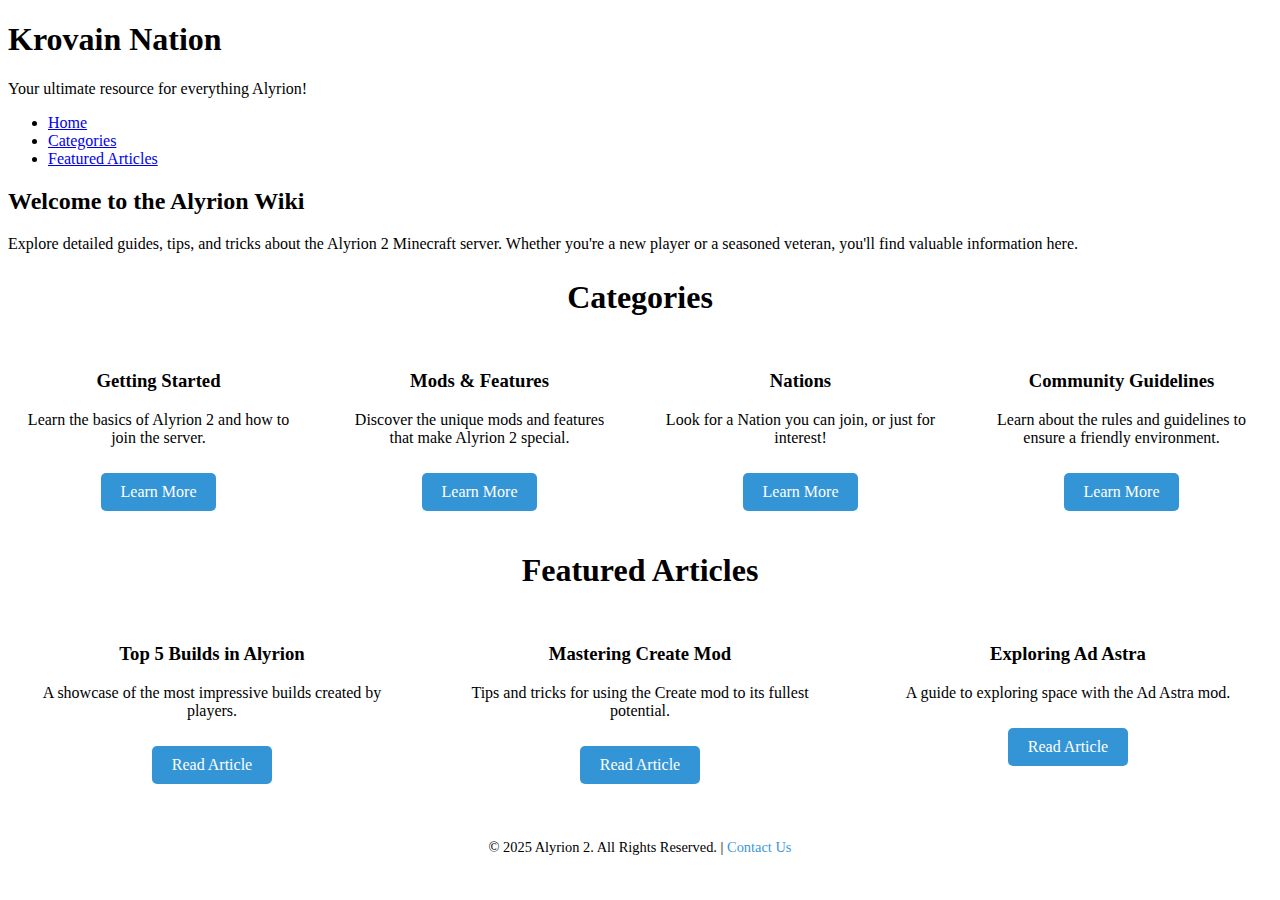
<file: wiki/krovain-nation.html>
<!DOCTYPE html>
<html lang="en">
<head>
    <meta charset="UTF-8">
    <meta name="viewport" content="width=device-width, initial-scale=1.0">
    <title>Alyrion Wiki - Krovain Nation</title>
    <link rel="stylesheet" href="/styles.css">
</head>
<body>
    <!-- Header -->
    <header class="transparent-box">
        <h1>Krovain Nation</h1>
        <p>Your ultimate resource for everything Alyrion!</p>
        <nav>
            <ul>
                <li><a href="index.html">Home</a></li>
                <li><a href="#categories">Categories</a></li>
                <li><a href="#featured">Featured Articles</a></li>
            </ul>
        </nav>
    </header>

    <!-- Main Section -->
    <section id="main" class="transparent-box">
        <h2>Welcome to the Alyrion Wiki</h2>
        <p>Explore detailed guides, tips, and tricks about the Alyrion 2 Minecraft server. Whether you're a new player or a seasoned veteran, you'll find valuable information here.</p>
    </section>

    <!-- Categories Section -->
    <section id="categories" class="transparent-box">
        <h2>Categories</h2>
        <div class="category-grid">
            <div class="category">
                <h3>Getting Started</h3>
                <p>Learn the basics of Alyrion 2 and how to join the server.</p>
                <a href="getting-started.html" class="btn">Learn More</a>
            </div>
            <div class="category">
                <h3>Mods & Features</h3>
                <p>Discover the unique mods and features that make Alyrion 2 special.</p>
                <a href="mods-features.html" class="btn">Learn More</a>
            </div>
            <div class="category">
                <h3>Nations</h3>
                <p>Look for a Nation you can join, or just for interest!</p>
                <a href="nations.html" class="btn">Learn More</a>
            </div>
            <div class="category">
                <h3>Community Guidelines</h3>
                <p>Learn about the rules and guidelines to ensure a friendly environment.</p>
                <a href="community-guidelines.html" class="btn">Learn More</a>
            </div>
        </div>
    </section>

    <!-- Featured Articles Section -->
    <section id="featured" class="transparent-box">
        <h2>Featured Articles</h2>
        <div class="featured-grid">
            <div class="featured-article">
                <h3>Top 5 Builds in Alyrion</h3>
                <p>A showcase of the most impressive builds created by players.</p>
                <a href="top-builds.html" class="btn">Read Article</a>
            </div>
            <div class="featured-article">
                <h3>Mastering Create Mod</h3>
                <p>Tips and tricks for using the Create mod to its fullest potential.</p>
                <a href="create-mod-guide.html" class="btn">Read Article</a>
            </div>
            <div class="featured-article">
                <h3>Exploring Ad Astra</h3>
                <p>A guide to exploring space with the Ad Astra mod.</p>
                <a href="ad-astra-guide.html" class="btn">Read Article</a>
            </div>
        </div>
    </section>

    <!-- Footer -->
    <footer class="transparent-box">
        <p>© 2025 Alyrion 2. All Rights Reserved. | <a href="contact.html">Contact Us</a></p>
    </footer>
</body>
</html>
</file>
<file: styles.css>
/* Bestehendes Design bleibt erhalten */

/* Wiki-spezifische Ergänzungen */
#wiki-main h2, #categories h2, #featured h2 {
    text-align: center;
    font-size: 2em;
    margin-bottom: 20px;
}

/* Grid für Kategorien */
.category-grid, .featured-grid {
    display: grid;
    grid-template-columns: repeat(auto-fit, minmax(250px, 1fr));
    gap: 20px;
}

/* Kategorie- und Artikel-Boxen */
.category, .featured-article {
    background: rgba(255, 255, 255, 0.1); /* Transparenter Look */
    border-radius: 10px;
    padding: 15px;
    text-align: center;
    transition: transform 0.2s, background 0.2s;
}

.category:hover, .featured-article:hover {
    background: rgba(255, 255, 255, 0.2); /* Hover-Effekt */
    transform: scale(1.05);
}

/* Buttons */
.btn {
    display: inline-block;
    margin-top: 10px;
    padding: 10px 20px;
    font-size: 1em;
    color: white;
    background: rgba(0, 122, 204, 0.8); /* Passend zum Stil */
    border-radius: 5px;
    text-decoration: none;
    transition: background 0.2s;
}

.btn:hover {
    background: rgba(0, 122, 204, 1);
}

/* Wiki Footer */
footer {
    margin-top: 40px;
    text-align: center;
    font-size: 0.9em;
}

footer a {
    color: rgba(0, 122, 204, 0.8);
    text-decoration: none;
}

footer a:hover {
    color: rgba(0, 122, 204, 1);
}
</file>
